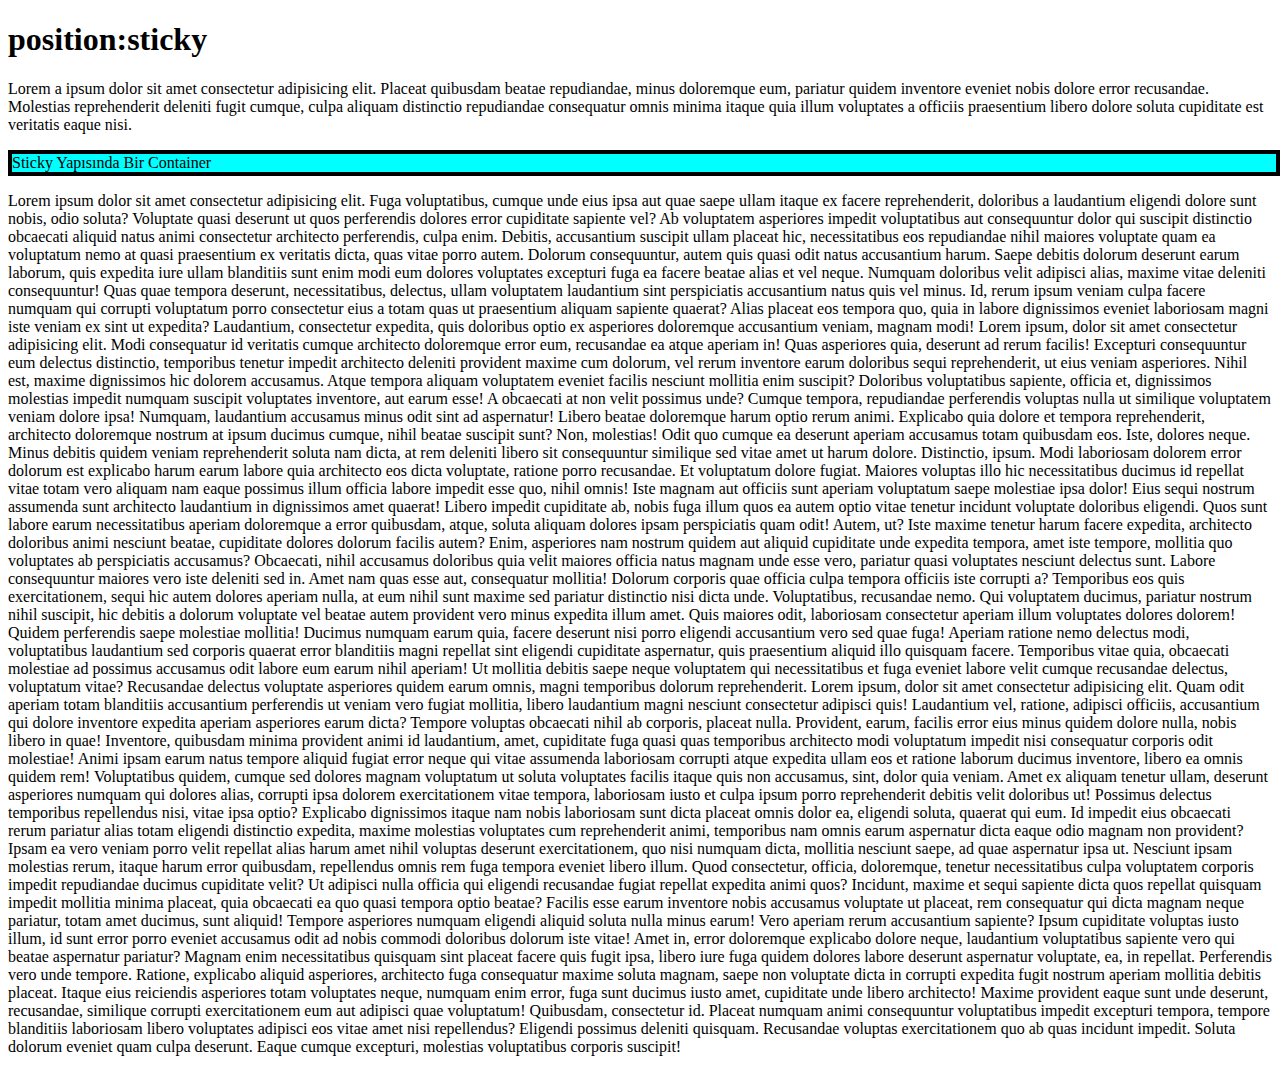
<file: a.html>
<!DOCTYPE html>
<html lang="en">

<head>
    <meta charset="UTF-8">
    <meta http-equiv="X-UA-Compatible" content="IE=edge">
    <meta name="viewport" content="width=device-width, initial-scale=1.0">
    <title>position:sticky</title>
    <style>
        .sticky {
            position: sticky;
            top: 10px;
            width: 100%;
            border: 4px solid black;
            background-color: aqua;


        }
    </style>
</head>

<body>
    <h1>position:sticky</h1>
    <p>Lorem a ipsum dolor sit amet consectetur adipisicing elit. Placeat quibusdam beatae repudiandae, minus doloremque
        eum, pariatur quidem inventore eveniet nobis dolore error recusandae. Molestias reprehenderit deleniti fugit
        cumque, culpa aliquam distinctio repudiandae consequatur omnis minima itaque quia illum voluptates a officiis
        praesentium libero dolore soluta cupiditate est veritatis eaque nisi.</p>
    <div class="sticky">Sticky Yapısında Bir Container</div>
    <p>Lorem ipsum dolor sit amet consectetur adipisicing elit. Fuga voluptatibus, cumque unde eius ipsa aut quae saepe
        ullam itaque ex facere reprehenderit, doloribus a laudantium eligendi dolore sunt nobis, odio soluta? Voluptate
        quasi deserunt ut quos perferendis dolores error cupiditate sapiente vel? Ab voluptatem asperiores impedit
        voluptatibus aut consequuntur dolor qui suscipit distinctio obcaecati aliquid natus animi consectetur architecto
        perferendis, culpa enim. Debitis, accusantium suscipit ullam placeat hic, necessitatibus eos repudiandae nihil
        maiores voluptate quam ea voluptatum nemo at quasi praesentium ex veritatis dicta, quas vitae porro autem.
        Dolorum consequuntur, autem quis quasi odit natus accusantium harum. Saepe debitis dolorum deserunt earum
        laborum, quis expedita iure ullam blanditiis sunt enim modi eum dolores voluptates excepturi fuga ea facere
        beatae alias et vel neque. Numquam doloribus velit adipisci alias, maxime vitae deleniti consequuntur! Quas quae
        tempora deserunt, necessitatibus, delectus, ullam voluptatem laudantium sint perspiciatis accusantium natus quis
        vel minus. Id, rerum ipsum veniam culpa facere numquam qui corrupti voluptatum porro consectetur eius a totam
        quas ut praesentium aliquam sapiente quaerat? Alias placeat eos tempora quo, quia in labore dignissimos eveniet
        laboriosam magni iste veniam ex sint ut expedita? Laudantium, consectetur expedita, quis doloribus optio ex
        asperiores doloremque accusantium veniam, magnam modi! Lorem ipsum, dolor sit amet consectetur adipisicing elit.
        Modi consequatur id veritatis cumque architecto doloremque error eum, recusandae ea atque aperiam in! Quas
        asperiores quia, deserunt ad rerum facilis! Excepturi consequuntur eum delectus distinctio, temporibus tenetur
        impedit architecto deleniti provident maxime cum dolorum, vel rerum inventore earum doloribus sequi
        reprehenderit, ut eius veniam asperiores. Nihil est, maxime dignissimos hic dolorem accusamus. Atque tempora
        aliquam voluptatem eveniet facilis nesciunt mollitia enim suscipit? Doloribus voluptatibus sapiente, officia et,
        dignissimos molestias impedit numquam suscipit voluptates inventore, aut earum esse! A obcaecati at non velit
        possimus unde? Cumque tempora, repudiandae perferendis voluptas nulla ut similique voluptatem veniam dolore
        ipsa! Numquam, laudantium accusamus minus odit sint ad aspernatur! Libero beatae doloremque harum optio rerum
        animi. Explicabo quia dolore et tempora reprehenderit, architecto doloremque nostrum at ipsum ducimus cumque,
        nihil beatae suscipit sunt? Non, molestias! Odit quo cumque ea deserunt aperiam accusamus totam quibusdam eos.
        Iste, dolores neque. Minus debitis quidem veniam reprehenderit soluta nam dicta, at rem deleniti libero sit
        consequuntur similique sed vitae amet ut harum dolore. Distinctio, ipsum. Modi laboriosam dolorem error dolorum
        est explicabo harum earum labore quia architecto eos dicta voluptate, ratione porro recusandae. Et voluptatum
        dolore fugiat. Maiores voluptas illo hic necessitatibus ducimus id repellat vitae totam vero aliquam nam eaque
        possimus illum officia labore impedit esse quo, nihil omnis! Iste magnam aut officiis sunt aperiam voluptatum
        saepe molestiae ipsa dolor! Eius sequi nostrum assumenda sunt architecto laudantium in dignissimos amet quaerat!
        Libero impedit cupiditate ab, nobis fuga illum quos ea autem optio vitae tenetur incidunt voluptate doloribus
        eligendi. Quos sunt labore earum necessitatibus aperiam doloremque a error quibusdam, atque, soluta aliquam
        dolores ipsam perspiciatis quam odit! Autem, ut? Iste maxime tenetur harum facere expedita, architecto doloribus
        animi nesciunt beatae, cupiditate dolores dolorum facilis autem? Enim, asperiores nam nostrum quidem aut aliquid
        cupiditate unde expedita tempora, amet iste tempore, mollitia quo voluptates ab perspiciatis accusamus?
        Obcaecati, nihil accusamus doloribus quia velit maiores officia natus magnam unde esse vero, pariatur quasi
        voluptates nesciunt delectus sunt. Labore consequuntur maiores vero iste deleniti sed in. Amet nam quas esse
        aut, consequatur mollitia! Dolorum corporis quae officia culpa tempora officiis iste corrupti a? Temporibus eos
        quis exercitationem, sequi hic autem dolores aperiam nulla, at eum nihil sunt maxime sed pariatur distinctio
        nisi dicta unde. Voluptatibus, recusandae nemo. Qui voluptatem ducimus, pariatur nostrum nihil suscipit, hic
        debitis a dolorum voluptate vel beatae autem provident vero minus expedita illum amet. Quis maiores odit,
        laboriosam consectetur aperiam illum voluptates dolores dolorem! Quidem perferendis saepe molestiae mollitia!
        Ducimus numquam earum quia, facere deserunt nisi porro eligendi accusantium vero sed quae fuga! Aperiam ratione
        nemo delectus modi, voluptatibus laudantium sed corporis quaerat error blanditiis magni repellat sint eligendi
        cupiditate aspernatur, quis praesentium aliquid illo quisquam facere. Temporibus vitae quia, obcaecati molestiae
        ad possimus accusamus odit labore eum earum nihil aperiam! Ut mollitia debitis saepe neque voluptatem qui
        necessitatibus et fuga eveniet labore velit cumque recusandae delectus, voluptatum vitae? Recusandae delectus
        voluptate asperiores quidem earum omnis, magni temporibus dolorum reprehenderit. Lorem ipsum, dolor sit amet
        consectetur adipisicing elit. Quam odit aperiam totam blanditiis accusantium perferendis ut veniam vero fugiat
        mollitia, libero laudantium magni nesciunt consectetur adipisci quis! Laudantium vel, ratione, adipisci
        officiis, accusantium qui dolore inventore expedita aperiam asperiores earum dicta? Tempore voluptas obcaecati
        nihil ab corporis, placeat nulla. Provident, earum, facilis error eius minus quidem dolore nulla, nobis libero
        in quae! Inventore, quibusdam minima provident animi id laudantium, amet, cupiditate fuga quasi quas temporibus
        architecto modi voluptatum impedit nisi consequatur corporis odit molestiae! Animi ipsam earum natus tempore
        aliquid fugiat error neque qui vitae assumenda laboriosam corrupti atque expedita ullam eos et ratione laborum
        ducimus inventore, libero ea omnis quidem rem! Voluptatibus quidem, cumque sed dolores magnam voluptatum ut
        soluta voluptates facilis itaque quis non accusamus, sint, dolor quia veniam. Amet ex aliquam tenetur ullam,
        deserunt asperiores numquam qui dolores alias, corrupti ipsa dolorem exercitationem vitae tempora, laboriosam
        iusto et culpa ipsum porro reprehenderit debitis velit doloribus ut! Possimus delectus temporibus repellendus
        nisi, vitae ipsa optio? Explicabo dignissimos itaque nam nobis laboriosam sunt dicta placeat omnis dolor ea,
        eligendi soluta, quaerat qui eum. Id impedit eius obcaecati rerum pariatur alias totam eligendi distinctio
        expedita, maxime molestias voluptates cum reprehenderit animi, temporibus nam omnis earum aspernatur dicta eaque
        odio magnam non provident? Ipsam ea vero veniam porro velit repellat alias harum amet nihil voluptas deserunt
        exercitationem, quo nisi numquam dicta, mollitia nesciunt saepe, ad quae aspernatur ipsa ut. Nesciunt ipsam
        molestias rerum, itaque harum error quibusdam, repellendus omnis rem fuga tempora eveniet libero illum. Quod
        consectetur, officia, doloremque, tenetur necessitatibus culpa voluptatem corporis impedit repudiandae ducimus
        cupiditate velit? Ut adipisci nulla officia qui eligendi recusandae fugiat repellat expedita animi quos?
        Incidunt, maxime et sequi sapiente dicta quos repellat quisquam impedit mollitia minima placeat, quia obcaecati
        ea quo quasi tempora optio beatae? Facilis esse earum inventore nobis accusamus voluptate ut placeat, rem
        consequatur qui dicta magnam neque pariatur, totam amet ducimus, sunt aliquid! Tempore asperiores numquam
        eligendi aliquid soluta nulla minus earum! Vero aperiam rerum accusantium sapiente? Ipsum cupiditate voluptas
        iusto illum, id sunt error porro eveniet accusamus odit ad nobis commodi doloribus dolorum iste vitae! Amet in,
        error doloremque explicabo dolore neque, laudantium voluptatibus sapiente vero qui beatae aspernatur pariatur?
        Magnam enim necessitatibus quisquam sint placeat facere quis fugit ipsa, libero iure fuga quidem dolores labore
        deserunt aspernatur voluptate, ea, in repellat. Perferendis vero unde tempore. Ratione, explicabo aliquid
        asperiores, architecto fuga consequatur maxime soluta magnam, saepe non voluptate dicta in corrupti expedita
        fugit nostrum aperiam mollitia debitis placeat. Itaque eius reiciendis asperiores totam voluptates neque,
        numquam enim error, fuga sunt ducimus iusto amet, cupiditate unde libero architecto! Maxime provident eaque sunt
        unde deserunt, recusandae, similique corrupti exercitationem eum aut adipisci quae voluptatum! Quibusdam,
        consectetur id. Placeat numquam animi consequuntur voluptatibus impedit excepturi tempora, tempore blanditiis
        laboriosam libero voluptates adipisci eos vitae amet nisi repellendus? Eligendi possimus deleniti quisquam.
        Recusandae voluptas exercitationem quo ab quas incidunt impedit. Soluta dolorum eveniet quam culpa deserunt.
        Eaque cumque excepturi, molestias voluptatibus corporis suscipit!</p>




</body>

</html>
</file>
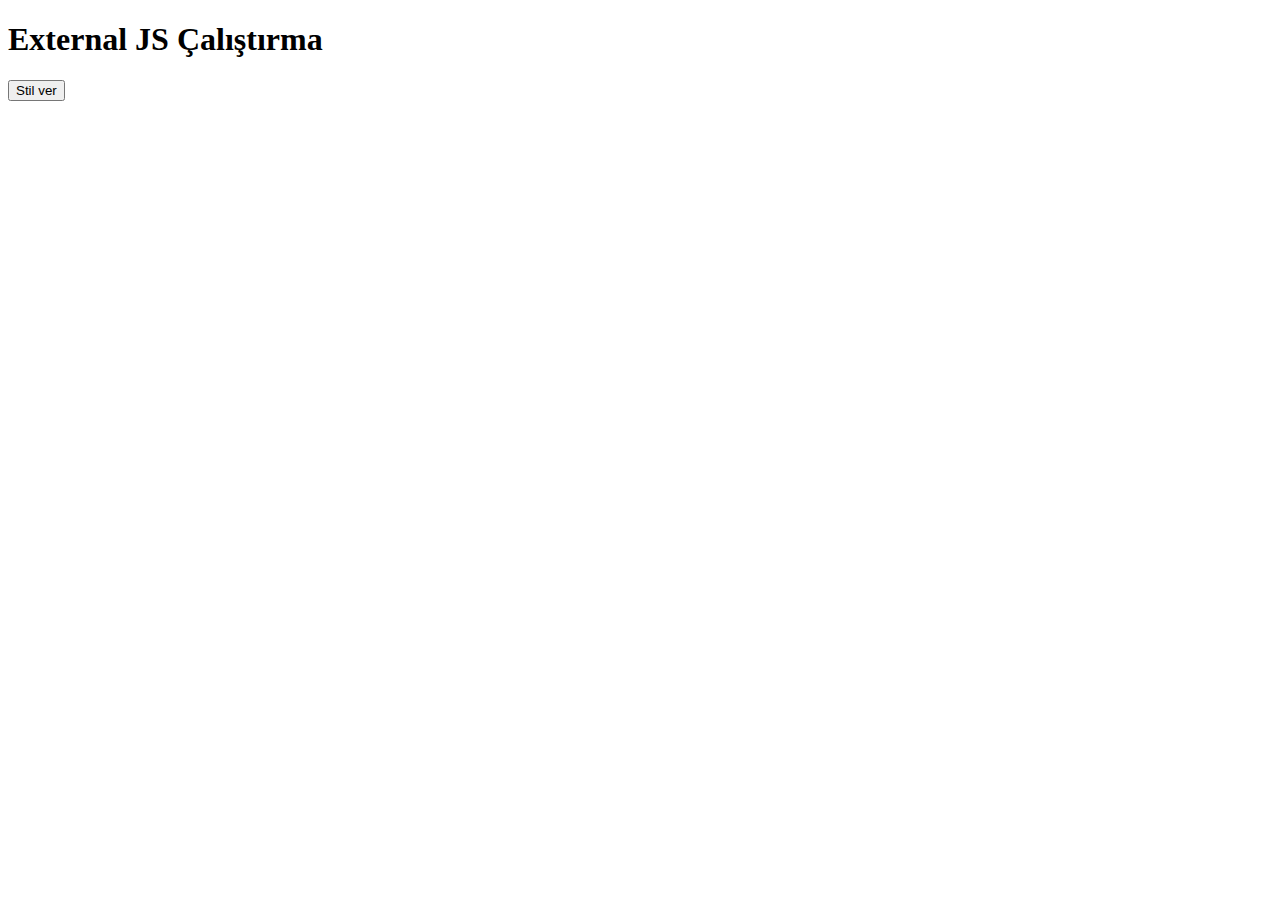
<file: external_js.html>
<!DOCTYPE html>
<html lang="en">
<head>
    <meta charset="UTF-8">
    <meta http-equiv="X-UA-Compatible" content="IE=edge">
    <meta name="viewport" content="width=device-width, initial-scale=1.0">
    <title>External JS</title>
    <script src="/script.js"></script>
</head>
<body>
    <h1 id="demo">External JS Çalıştırma</h1>
    <button type="button" onclick="yazi_duzenle()">Stil ver</button>
</body>
</html>
</file>
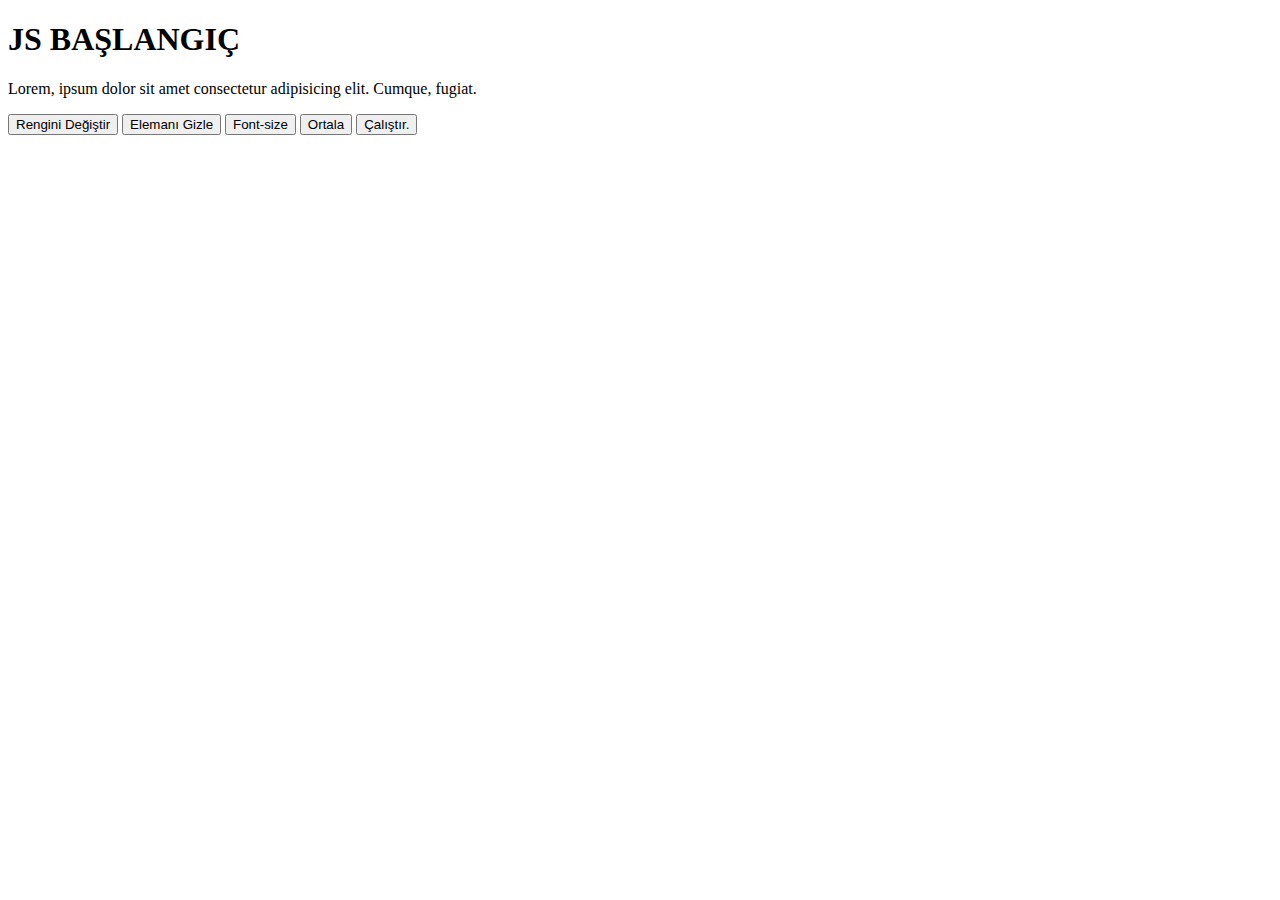
<file: js.html>
<!DOCTYPE html>
<html lang="en">

<head>
    <meta charset="UTF-8">
    <meta http-equiv="X-UA-Compatible" content="IE=edge">
    <meta name="viewport" content="width=<device-width>, initial-scale=1.0">
    <title>Document</title>
    <script>
        function yeni_fonksiyon(){
            document.getElementById('deneme').style.color='red'; 
            document.getElementById('deneme').style.fontSize='25px';
             }
    </script>
</head>

<body>
    <h1>JS BAŞLANGIÇ</h1>
    <p id="deneme">Lorem, ipsum dolor sit amet consectetur adipisicing elit. Cumque, fugiat.</p>
    <button type="button" onclick="document.getElementById('deneme').style.color='red'">Rengini Değiştir</button>
    <button type="button" onclick="document.getElementById('deneme').style.display='none'">Elemanı Gizle</button>
    <button type="button" onclick="document.getElementById('deneme').style.fontSize='25px'">Font-size</button>
    <button type="button" onclick="document.getElementById('deneme').style.textAlign='center'">Ortala</button>
    <button type="button" onclick="yeni_fonksiyon()">Çalıştır.</button>
    
    <!-- butonla font-size 25 olsun
    butonla yazıyı göster
    yazıyı ortala -->
</body>


</html>
</file>
